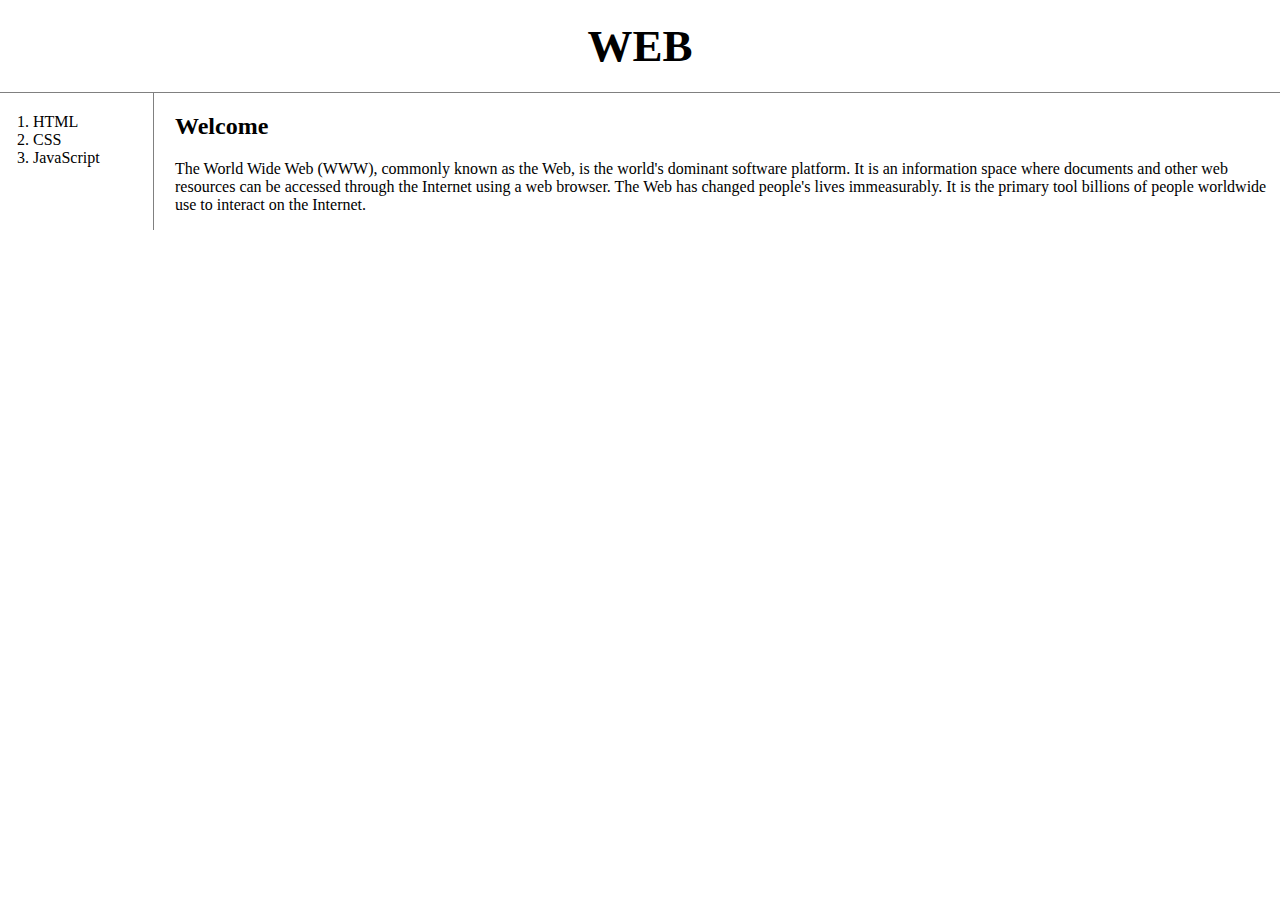
<file: index.html>
<!doctype html>
<html>
	<head>
		<title>WEB1 - Welcome</title>
		<meta charset="utf-8">
		<link rel="stylesheet" href="style.css">
	</head>
	<body>
		<h1><a href="index.html">WEB</a></h1>
		<div id="grid">
			<ol>
				<li><a href="1.html">HTML</a></li>
				<li><a href="2.html">CSS</a></li>
				<li><a href="3.html">JavaScript</a></li>
			</ol>
			<div id="article">
				<h2>Welcome</h2>
				<p>The World Wide Web (WWW), commonly known as the Web, is the world's dominant software platform. It is an information space where documents and other web resources can be accessed through the Internet using a web browser. The Web has changed people's lives immeasurably. It is the primary tool billions of people worldwide use to interact on the Internet.</p>
			</div>
		</div>
	</body>
</html>
</file>
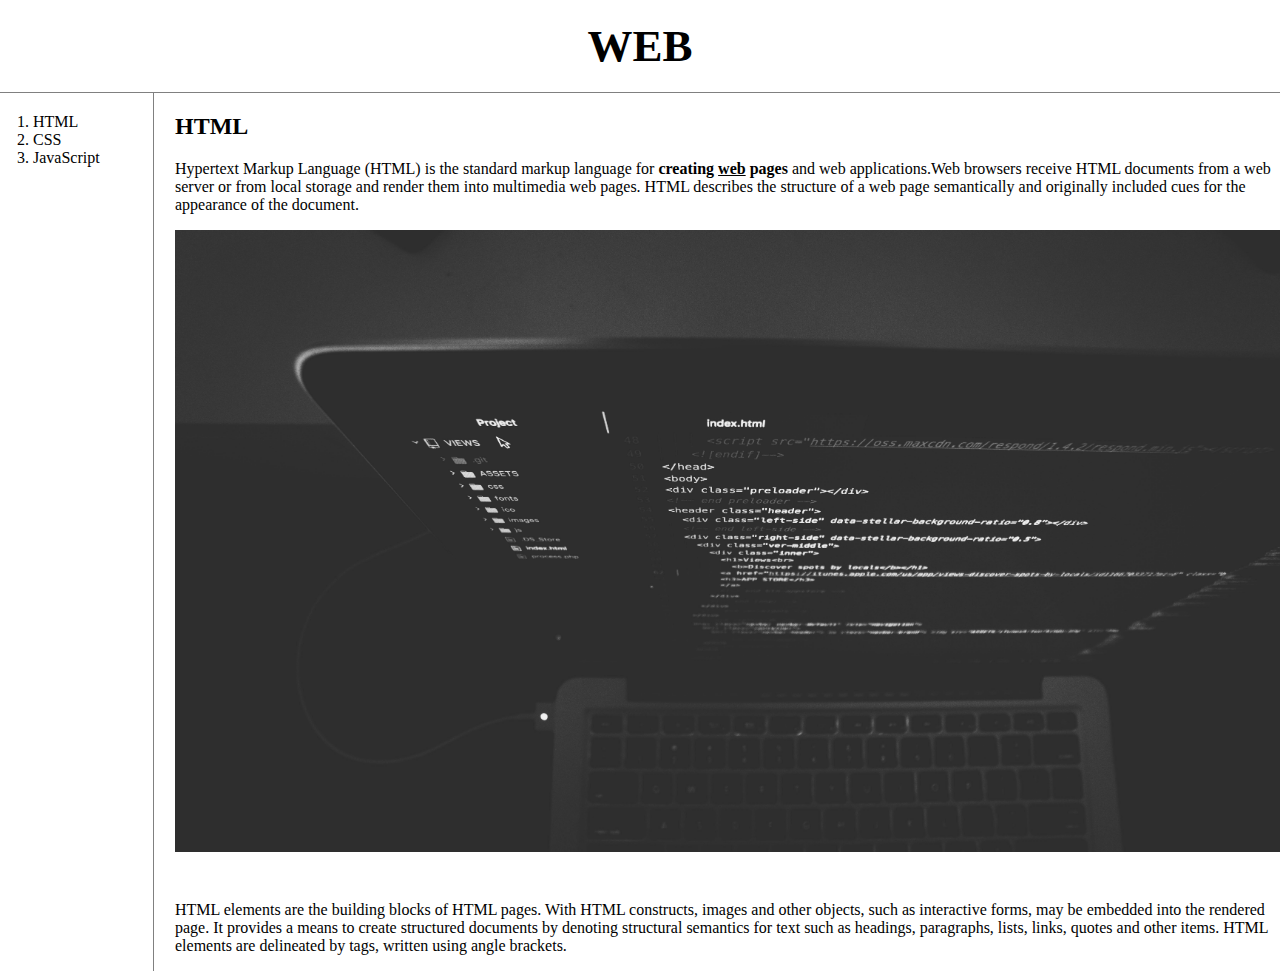
<file: 1.html>
<!doctype html>
<html>
	<head>
		<title>WEB1 - HTML</title>
		<meta charset="utf-8">
		<link rel="stylesheet" href="style.css">
	</head>
	<body>
		<h1><a href="index.html">WEB</a></h1>
		<div id="grid">
			<ol>
				<li><a href="1.html">HTML</a></li>
				<li><a href="2.html">CSS</a></li>
				<li><a href="3.html">JavaScript</a></li>
			</ol>
			<div id="article">
				<h2>HTML</h2>
				<p><a href="https://www.w3.org/TR/2011/WD-html5-20110405/" target="_blank" title="html5 specification">Hypertext Markup Language (HTML)</a> is the standard markup language for <strong>creating <u>web</u> pages</strong> and web applications.Web browsers receive HTML documents from a web server or from local storage and render them into multimedia web pages. HTML describes the structure of a web page semantically and originally included cues for the appearance of the document.</p>
				<img src="coding.jpg" width="100%">
				<p style="margin-top:45px;">HTML elements are the building blocks of HTML pages. With HTML constructs, images and other objects, such as interactive forms, may be embedded into the rendered page. It provides a means to create structured documents by denoting structural semantics for text such as headings, paragraphs, lists, links, quotes and other items. HTML elements are delineated by tags, written using angle brackets.</p>
			</div>
		</div>
	</body>
</html>
</file>
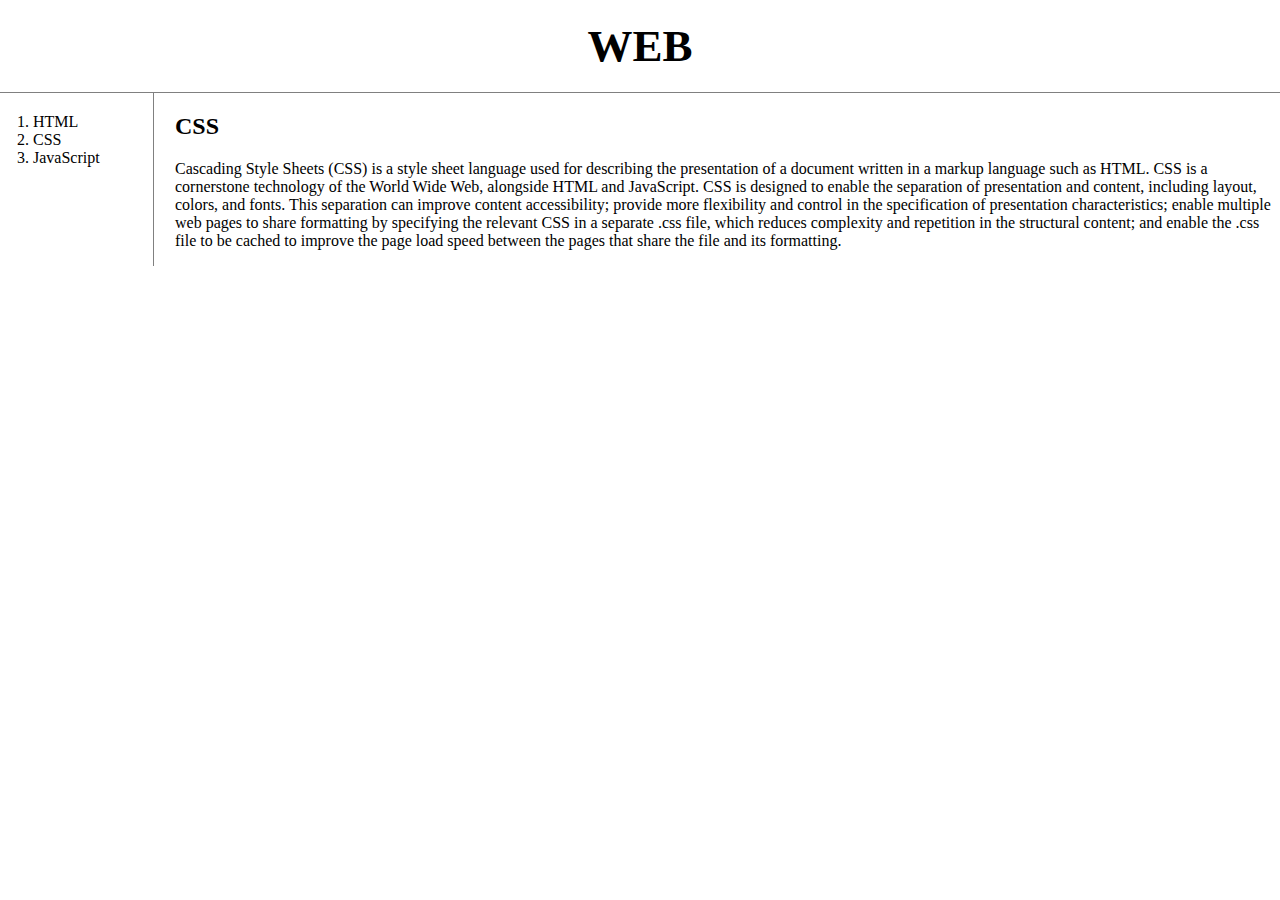
<file: 2.html>
<!doctype html>
<html>
	<head>
		<title>WEB1 - CSS</title>
		<meta charset="utf-8">
		<link rel="stylesheet" href="style.css">
	</head>

	<body>
		<h1><a href="index.html">WEB</a></h1>
		<div id="grid">
			<ol>
				<li><a href="1.html">HTML</a></li>
				<li><a href="2.html">CSS</a></li>
				<li><a href="3.html">JavaScript</a></li>
			</ol>
			<!--
			<h1><a href="index.html"><font color = "red">WEB</font></a></h1>
			<ol>
				<li><a href="1.html"><font color = "red">HTML</font></a></li>
				<li><a href="2.html"><font color = "red">CSS</font></a></li>
				<li><a href="3.html"><font color = "red">JavaScript</font></a></li>
			</ol>
	-->
			<div id="article">
				<h2>CSS</h2>
			<p>Cascading Style Sheets (CSS) is a style sheet language used for describing the presentation of a document written in a markup language such as HTML. CSS is a cornerstone technology of the World Wide Web, alongside HTML and JavaScript.

	CSS is designed to enable the separation of presentation and content, including layout, colors, and fonts. This separation can improve content accessibility; provide more flexibility and control in the specification of presentation characteristics; enable multiple web pages to share formatting by specifying the relevant CSS in a separate .css file, which reduces complexity and repetition in the structural content; and enable the .css file to be cached to improve the page load speed between the pages that share the file and its formatting.</p>
			</div>
		</div>
	</body>
</html>
</file>
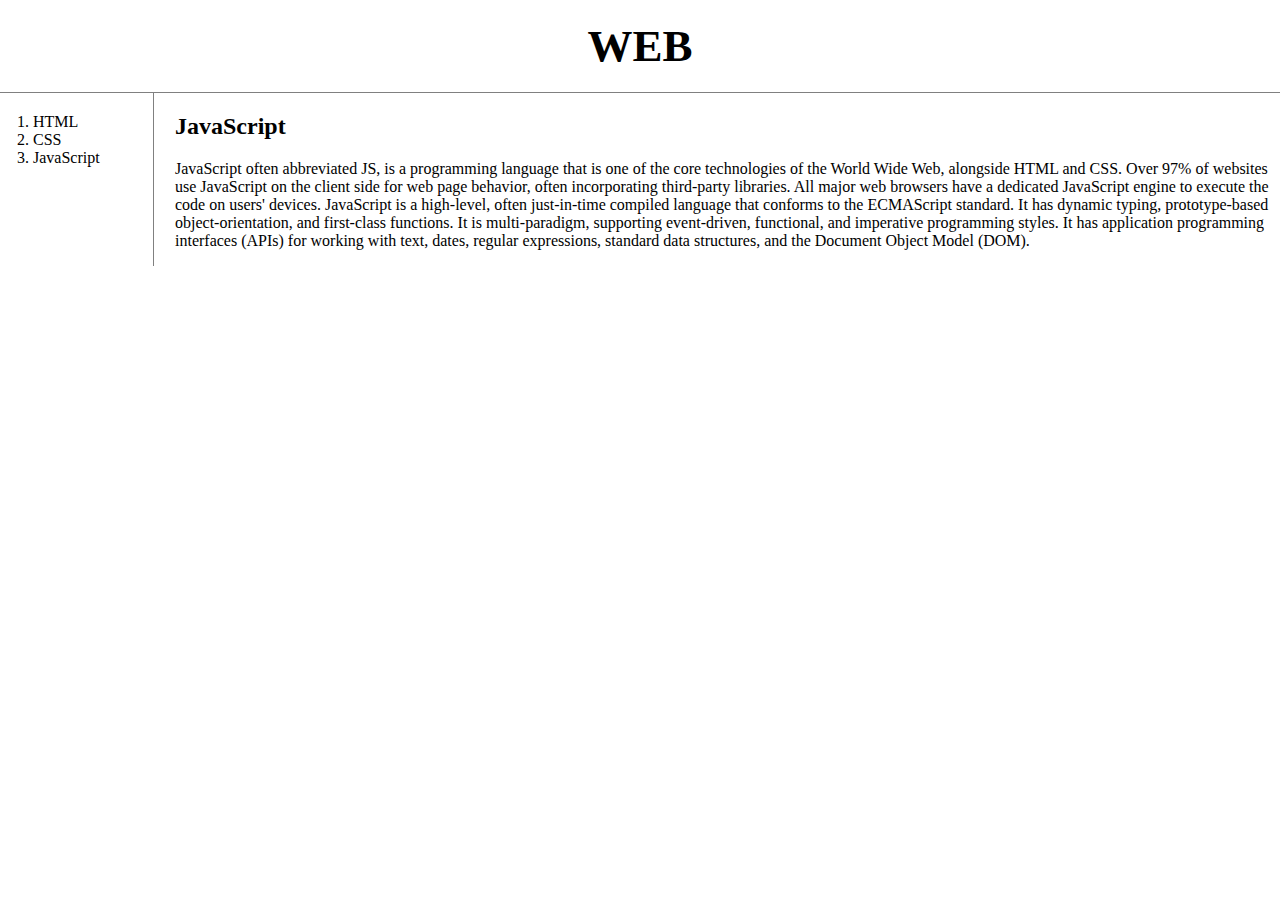
<file: 3.html>
<!doctype html>
<html>
	<head>
		<title>WEB1 - JavaScript</title>
		<meta charset="utf-8">	
		<link rel="stylesheet" href="style.css">
	</head>

	<body>
		<h1><a href="index.html">WEB</a></h1>
		<div id="grid">
		<ol>
			<li><a href="1.html">HTML</a></li>
			<li><a href="2.html">CSS</a></li>
			<li><a href="3.html">JavaScript</a></li>
		</ol>
			<div id="article">
				<h2>JavaScript</h2>
				<p>JavaScript often abbreviated JS, is a programming language that is one of the core technologies of the World Wide Web, alongside HTML and CSS. Over 97% of websites use JavaScript on the client side for web page behavior, often incorporating third-party libraries. All major web browsers have a dedicated JavaScript engine to execute the code on users' devices.

		JavaScript is a high-level, often just-in-time compiled language that conforms to the ECMAScript standard. It has dynamic typing, prototype-based object-orientation, and first-class functions. It is multi-paradigm, supporting event-driven, functional, and imperative programming styles. It has application programming interfaces (APIs) for working with text, dates, regular expressions, standard data structures, and the Document Object Model (DOM).</p>
			</div>
		</div>
	</body>
</html>
</file>
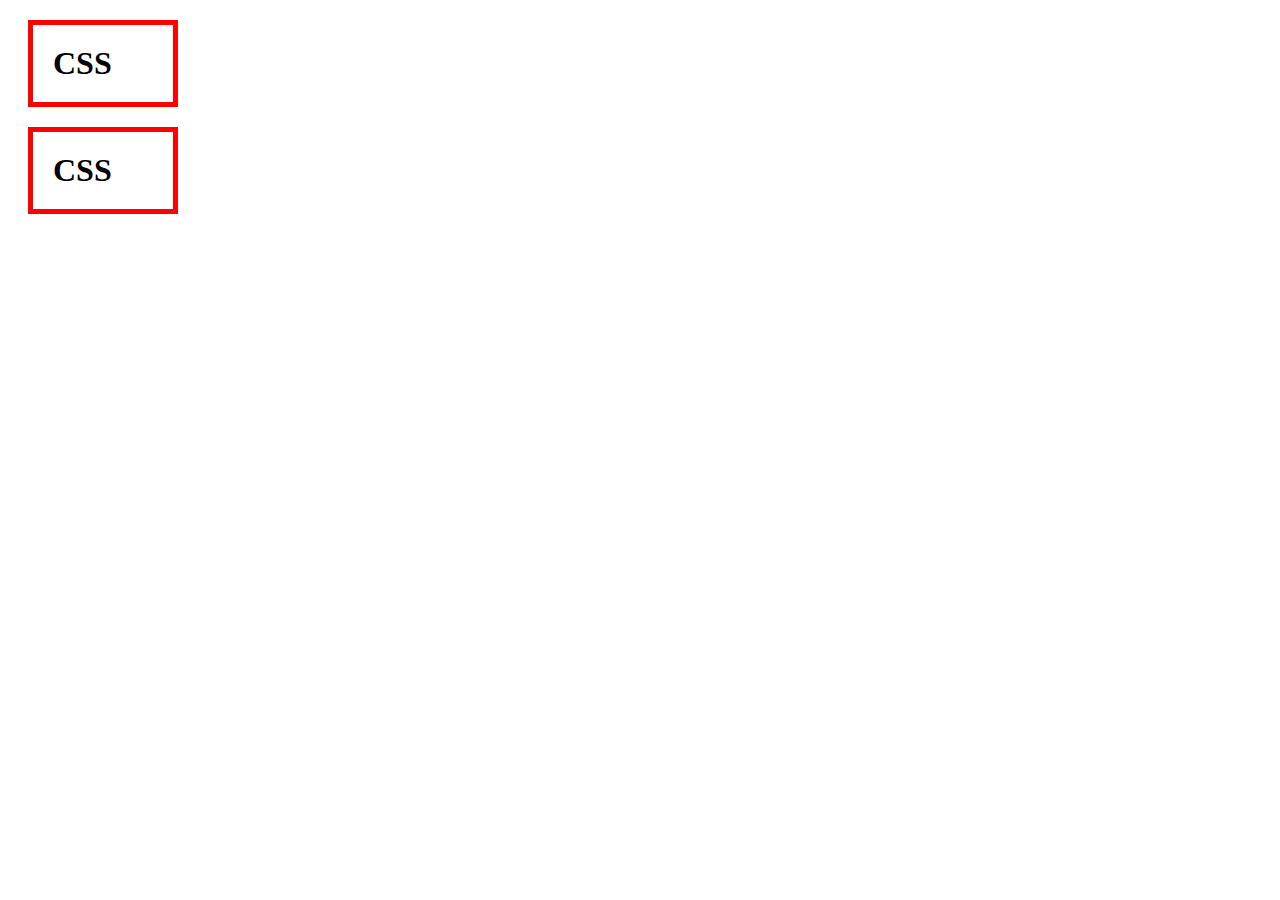
<file: box.html>
<!DOCTYPE html>
<html>
	<head>
		<meta charset="utf-8">
		<title></title>
		<style>
			/*
			block level element
			inline element
			*/
			h1{
				border:5px solid red;
				padding:20px;
				margin:20px;
				width:100px;
			}
		</style>
	</head>
	<body>
		<h1>CSS</h1>
		<h1>CSS</h1>
	</body>
</html>
</file>
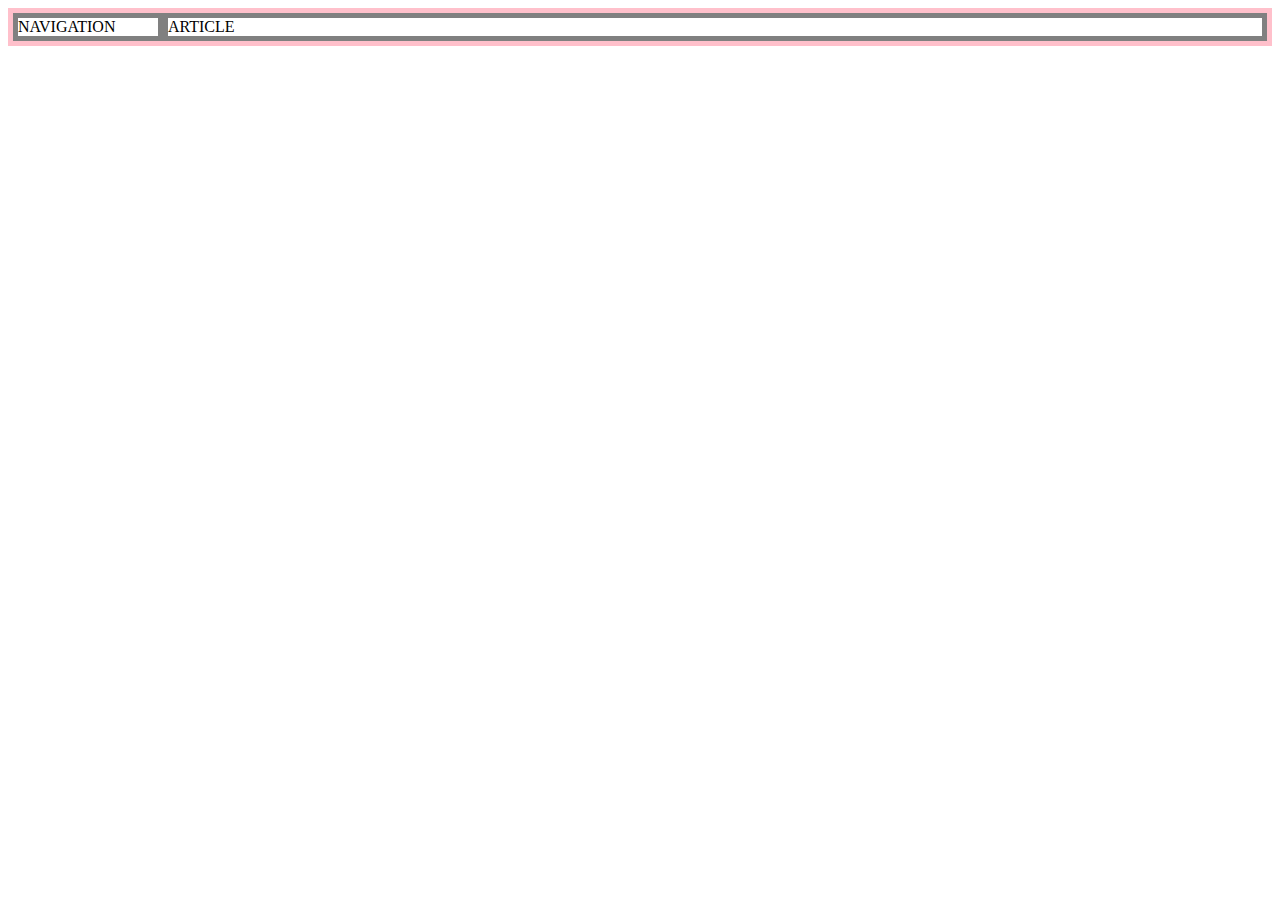
<file: grid.html>
<!DOCTYPE html>
<html>
	
	<head>
		<meta charset="utf-8">
		<title></title>
		<style>
		/*
		block : div
		inline : span
		*/
			#grid {
				border: 5px solid pink;
				display:grid;
				grid-template-columns:150px 1fr;
			}
			div {
				border: 5px solid gray;
			}
		</style>
	</head>
	<body>
		<div id="grid">
			<div>NAVIGATION</div>
			<div>ARTICLE</div>
		</div>
		
	</body>
</html>
</file>
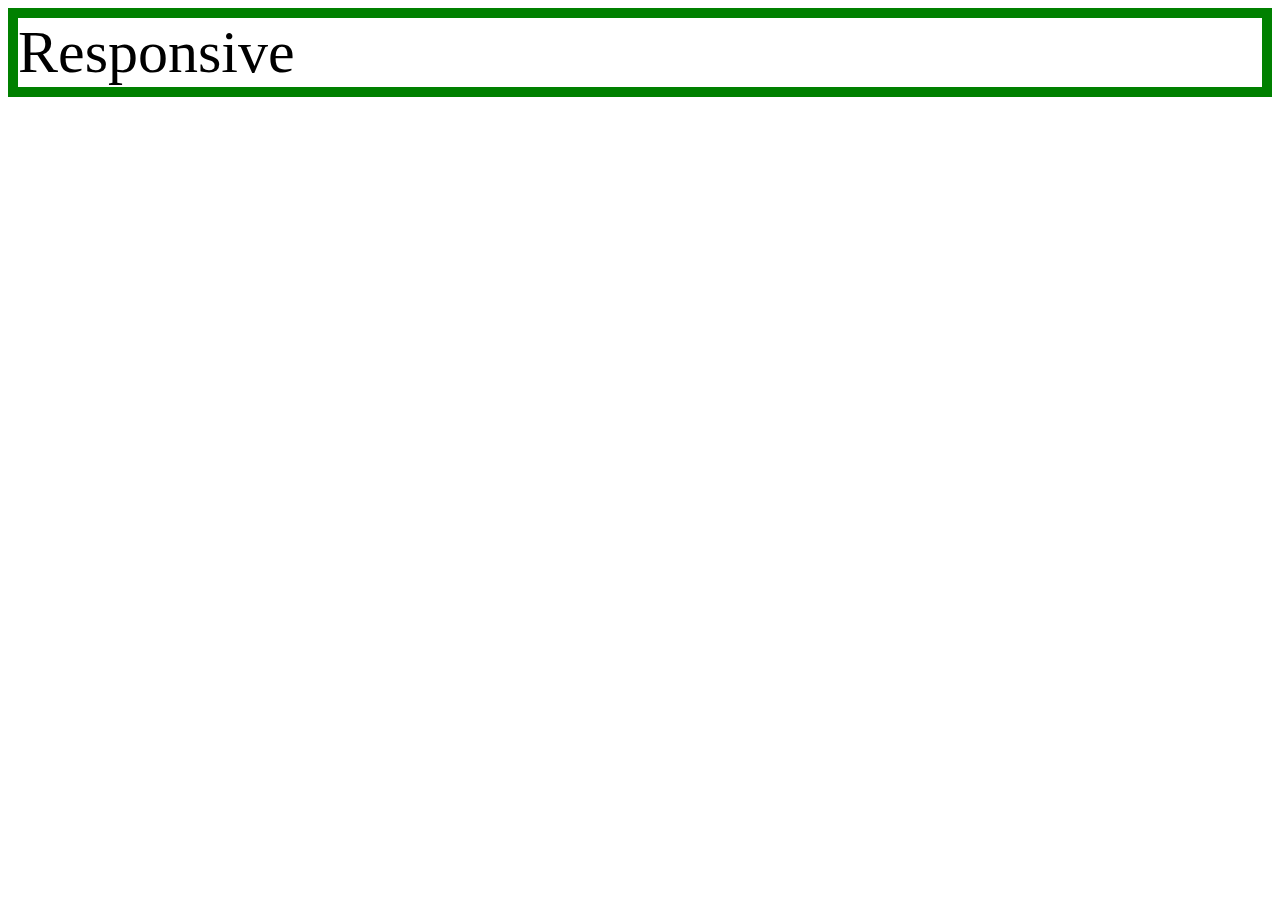
<file: mediaquery.html>
<!DOCTYPE html>
<html>
	<head>
		<meta charset="utf-8">
		<title></title>
		<style>
			div {
				border: 10px solid green;
				font-size:60px;
			}
			@media(max-width:800px) {
				div{
					display:none;
				}
			}
		</style>
	</head>
	<body>
		<div>
			Responsive
		</div>
	</body>
</html>
</file>
<file: style.css>
body {
	margin:0;
}
a {
	color:black;
	text-decoration: none;
}
h1 {
	font-size:45px;
	text-align: center;
	border-bottom:1px solid gray;
	margin:0;
	padding:20px;
}
#grid ol {
	border-right: 1px solid gray;
	width:100px;
	margin:0;
	padding:20px;
	padding-left:33px;
}
#grid {
	display:grid;
	grid-template-columns: 150px 1fr;
}
#article {
	padding-left:25px;
}
@media(max-width:800px){
	#grid {
		display:block;
	}
	#grid ol {
		border-right:none;
	}
	h1 {
		border-bottom:none;
	}
}
</file>
